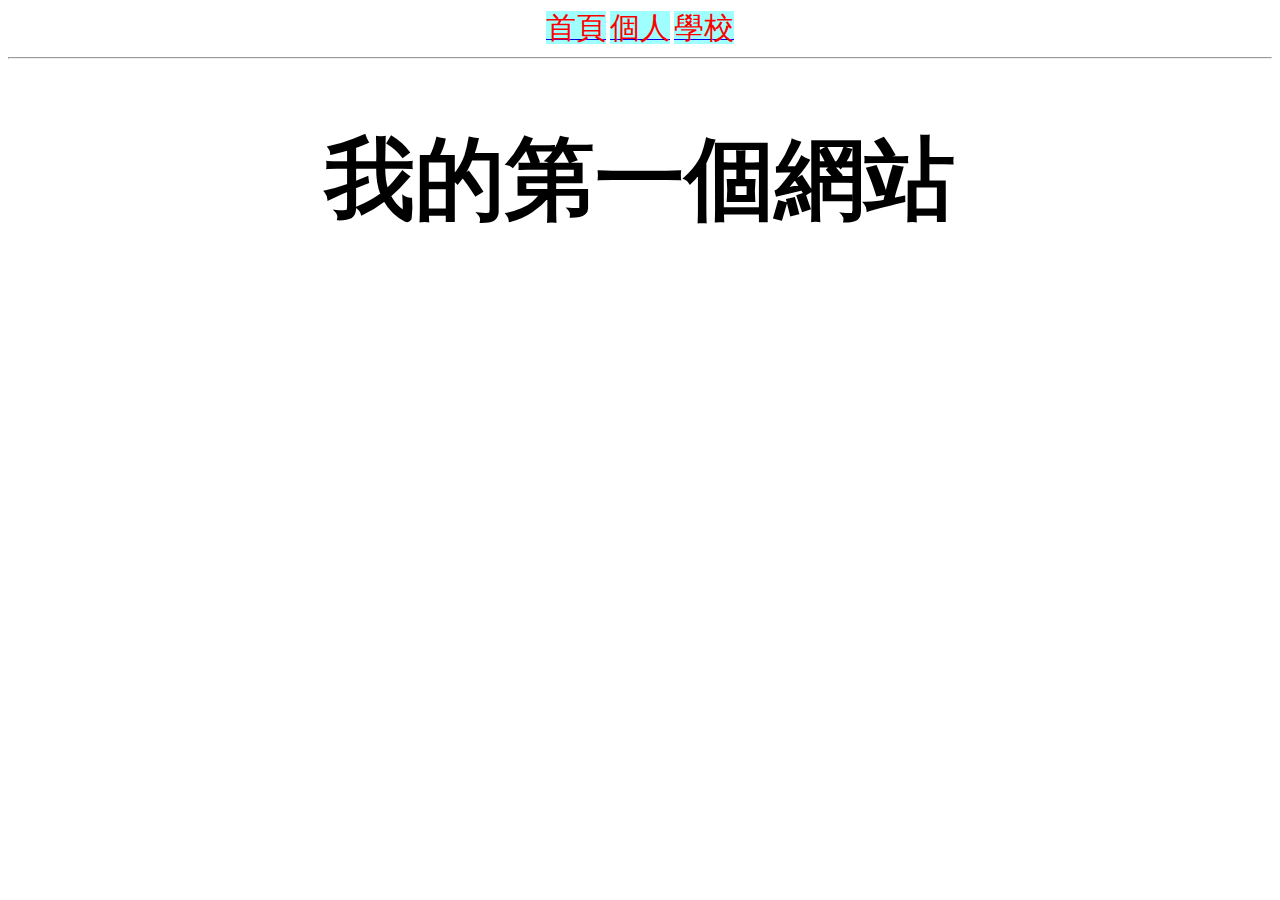
<file: index.html>
<!DOCTYPE html>
<html>
   <head>
     <meta charset="UTF-8">
      <title>我的網站</title>
      <link rel="stylesheet" href="./style.css">
     </head>
      <body>
	<a href="index.html"><div class="ncyu">首頁</div></a>
	<a href="person.html"><div class="ncyu">個人</div></a>
	<a href="http://www.ncyu.edu.tw.html"><div class="ncyu">學校</div></a>
	<hr>
         <h1>我的第一個網站</h1>
      </body>
</html>
</file>
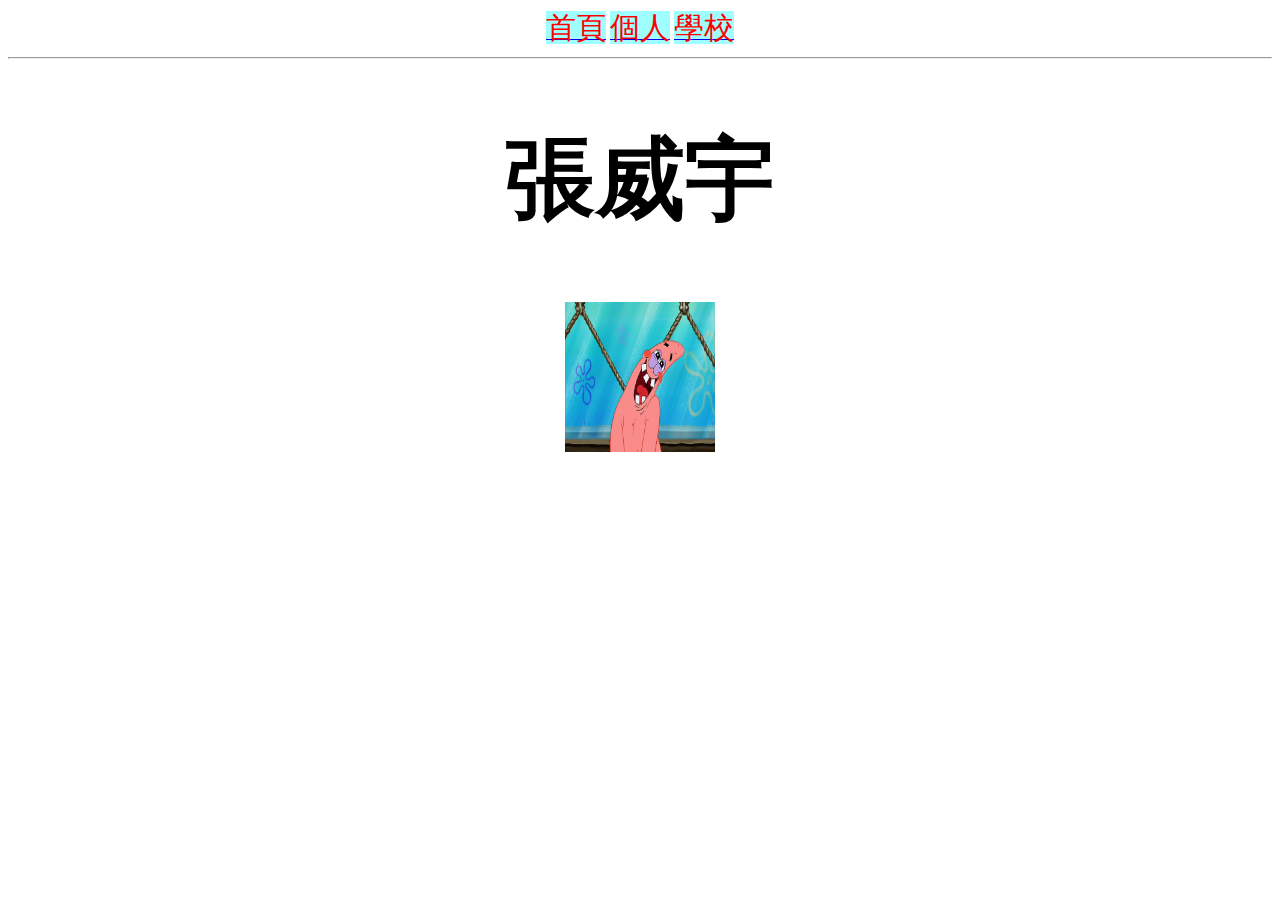
<file: person.html>
<!DOCTYPE html>
<html>
   <head>
     <meta charset="UTF-8">
      <title>我的網站</title>
      <link rel="stylesheet" href="./style.css">
     </head>
      <body>
	<a href="index.html"><div class="ncyu">首頁</div></a>
	<a href="person.html"><div class="ncyu">個人</div></a>
	<a href="http://www.ncyu.edu.tw"><div class="ncyu">學校</div></a>
	<hr>
         <h1>張威宇</h1>
	<img src="./img/張威宇.jpg" alt="張威宇的照片" width="150" height="150">
      </body>
</html>
</file>
<file: style.css>
body{
	text-align: center;
}
.ncyu{
	border: solid 3spx black;
	width:100px;
	height:100px;
	display: inline;
	font-size:30px;
	color:red;
	background-color: #9fffff;
}
h1{
	font-size: 90px;
	font-family:標楷體;
}
</file>
